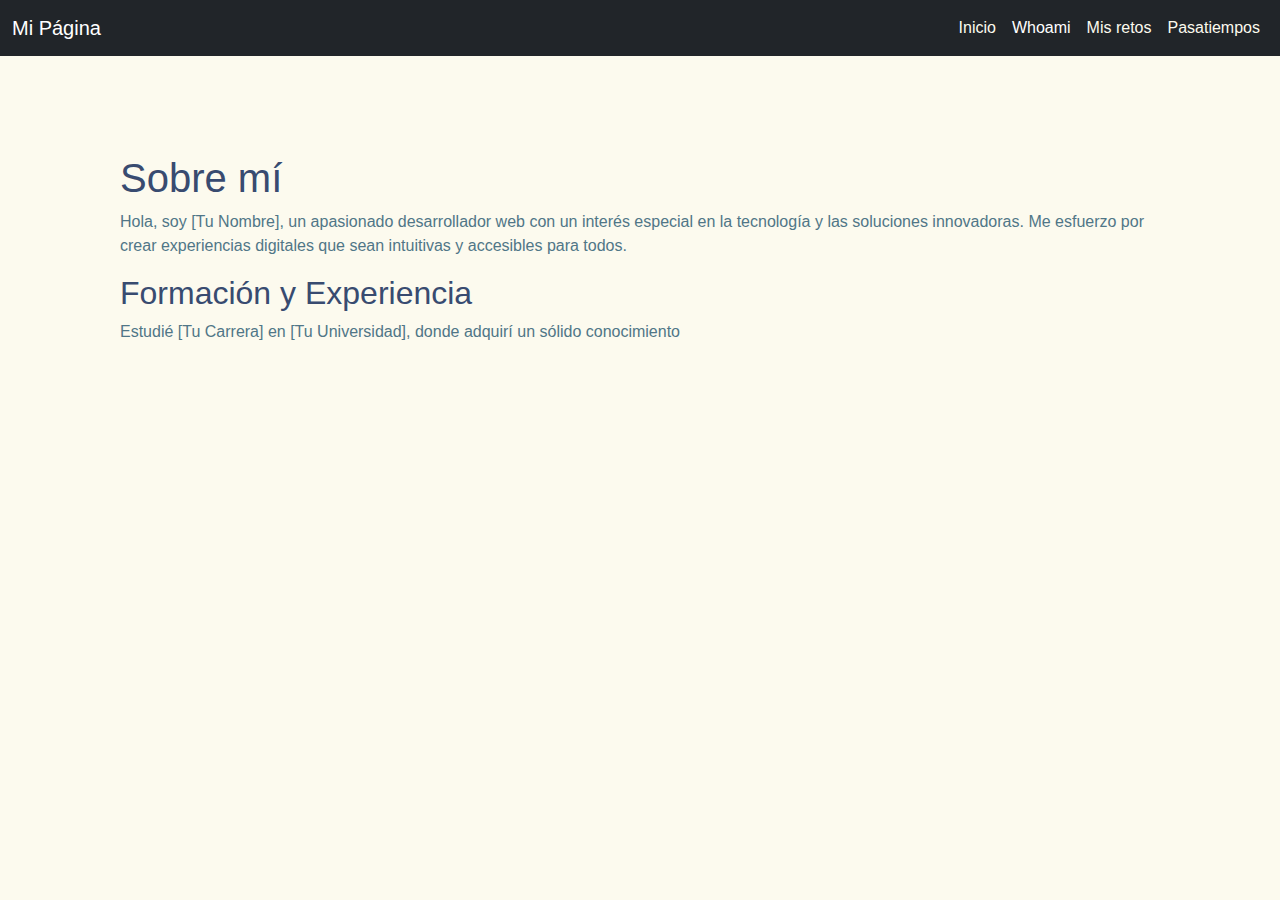
<file: html/whoami.html>
<!DOCTYPE html>
<html lang="es">
<head>
    <meta charset="UTF-8">
    <meta name="viewport" content="width=device-width, initial-scale=1.0">
    <title>Whoami</title>
    <!-- Bootstrap CSS -->
    <link href="https://cdn.jsdelivr.net/npm/bootstrap@5.3.0-alpha3/dist/css/bootstrap.min.css" rel="stylesheet">
    <link rel="stylesheet" href="/css/estilo.css"> <!-- Asegúrate de enlazar tu archivo de CSS -->
</head>
<body>
    <!-- Barra de Navegación -->
    <nav class="navbar navbar-expand-lg navbar-dark bg-dark">
        <div class="container-fluid">
            <a class="navbar-brand" href="#">Mi Página</a>
            <button class="navbar-toggler" type="button" data-bs-toggle="collapse" data-bs-target="#navbarNav" aria-controls="navbarNav" aria-expanded="false" aria-label="Toggle navigation">
                <span class="navbar-toggler-icon"></span>
            </button>
            <div class="collapse navbar-collapse" id="navbarNav">
                <ul class="navbar-nav ms-auto">
                    <li class="nav-item">
                        <a class="nav-link" href="index.html">Inicio</a>
                    </li>
                    <li class="nav-item">
                        <a class="nav-link active" href="#">Whoami</a>
                    </li>
                    <li class="nav-item">
                        <a class="nav-link" href="mis-retos.html">Mis retos</a>
                    </li>
                    <li class="nav-item">
                        <a class="nav-link" href="pasatiempos.html">Pasatiempos</a>
                    </li>
                </ul>
            </div>
        </div>
    </nav>

    <!-- Contenido Principal -->
    <div class="container mt-5">
        <h1>Sobre mí</h1>
        <p>Hola, soy [Tu Nombre], un apasionado desarrollador web con un interés especial en la tecnología y las soluciones innovadoras. Me esfuerzo por crear experiencias digitales que sean intuitivas y accesibles para todos.</p>

        <h2>Formación y Experiencia</h2>
        <p>Estudié [Tu Carrera] en [Tu Universidad], donde adquirí un sólido conocimiento
</file>
<file: css/estilo.css>
/* Paleta de colores */
:root {
    --color-primario: #384B70;
    --color-secundario: #507687;
    --color-fondo: #FCFAEE;
    --color-acento: #B8001F;
}

/* Estilo general */
body {
    background-color: var(--color-fondo);
    font-family: Arial, sans-serif;
    color: var(--color-primario);
    margin: 0;
    padding: 0;
}

/* Barra de navegación */
.navbar {
    background-color: var(--color-primario);
}

.navbar .nav-link {
    color: var(--color-fondo);
}

.navbar .nav-link:hover {
    color: var(--color-acento);
}

/* Contenido principal */
.container {
    padding: 50px;
}

h1 {
    color: var(--color-primario);
}

p {
    color: var(--color-secundario);
}

/* Botones (opcional) */
.btn-personalizado {
    background-color: var(--color-acento);
    color: var(--color-fondo);
    border: none;
    padding: 10px 20px;
    cursor: pointer;
}

.btn-personalizado:hover {
    background-color: var(--color-primario);
}

/* Footer */
footer {
    background-color: var(--color-primario);
    color: var(--color-fondo);
    text-align: center;
    padding: 20px;
    position: fixed;
    bottom: 0;
    width: 100%;
}
</file>
